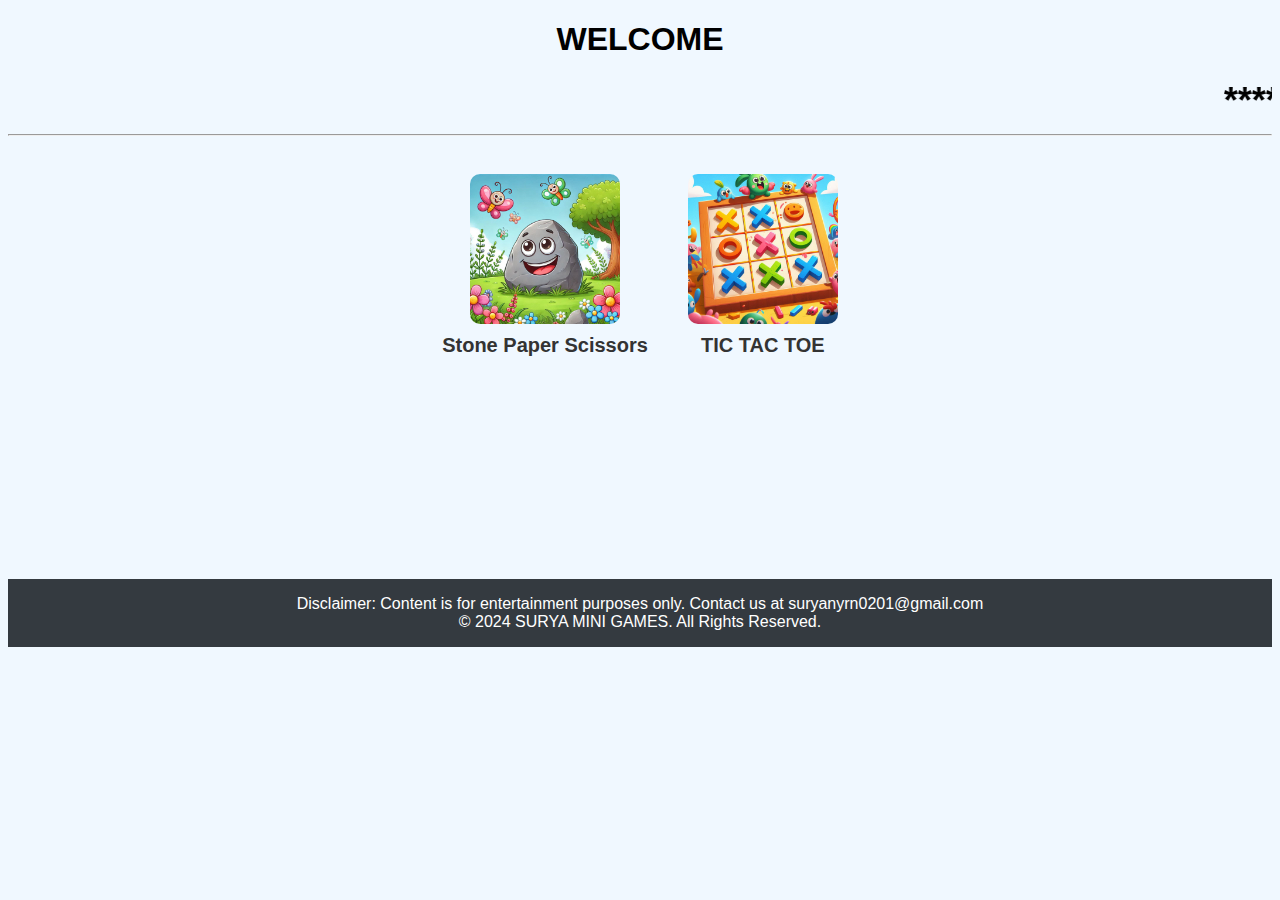
<file: index.html>
<!DOCTYPE html>
<html lang="en">
<head>
    <meta charset="UTF-8">
    <meta name="viewport" content="width=device-width, initial-scale=1.0">
    <title>Game Selection</title>
    <link rel="icon" href="icon.jpg">
    <link rel="stylesheet">
    <style>
        body {
            display: block;
            justify-content: center;
            align-items: center;
            flex-direction: column;
            text-align: center;
            font-family: Arial, sans-serif;
            background-color: #f0f8ff;
        }
        .container {
            padding: 20px;
        }
        .game-options {
            display: flex;
            gap: 20px;
            justify-content: center;
        }
        .game-button {
            display: flex;
            flex-direction: column;
            align-items: center;
            text-decoration: none;
            color: #333;
            font-size: 20px;
            font-weight: bold;
            padding: 10px;
            transition: transform 0.3s;
        }
        .game-button img {
            width: 150px;
            height: 150px;
            border-radius: 10px;
            margin-bottom: 10px;
        }
        .game-button:hover {
            transform: scale(1.4);
        }
        footer {
        background: #343a40;
        color: #fff;
        text-align: center;
        padding: 1rem 0;
        margin-top: 12rem;
        display: block;

        }

        footer p {      
        margin: 0;
        }
        marquee{
            font-size: 36px;
        }
    </style>
</head>
<body>
    <center>
        <h1>WELCOME</h1>
        <b><marquee>***** LET'S PLAY SOMETHING AMAZING *****</marquee></b>
    </center>
    <hr>
        <div class="container">
            <div class="game-options">
            <a href="sps.html" class="game-button">
                <img src="stone.jpg" alt="Stone Paper Scissors">
                Stone Paper Scissors
            </a>
            <a href="tictacetoe.html" class="game-button">
                <img src="xo_game.jpg" alt="XO Game">
                TIC TAC TOE
            </a>
        </div>
        </div>
    <center>
        <div>
            <footer>
               <p>Disclaimer: Content is for entertainment purposes only.  Contact us at suryanyrn0201@gmail.com
                <p>© 2024 SURYA MINI GAMES. All Rights Reserved.</p>
            </footer>
        </div>
    </center>
</body>
</html>
</file>
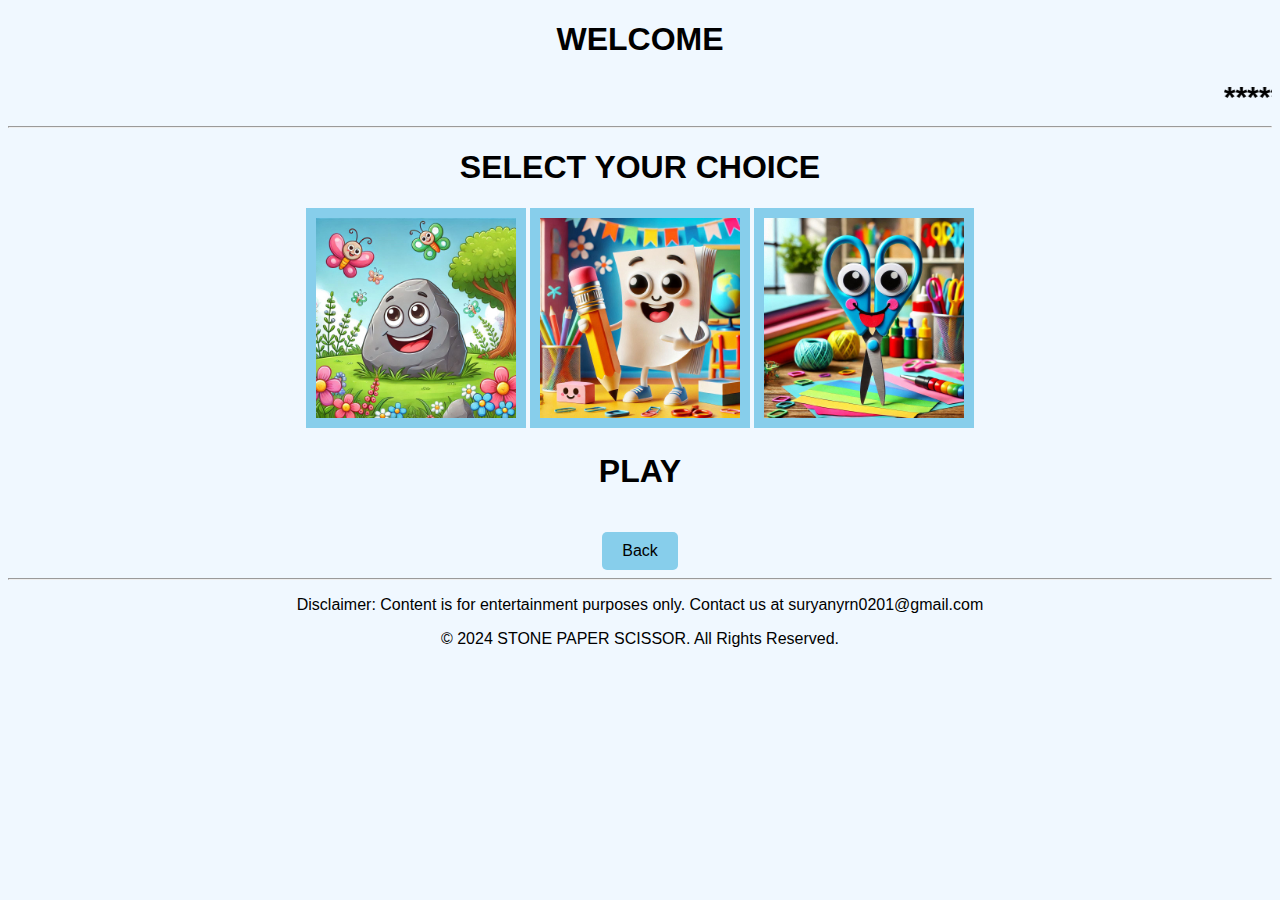
<file: sps.html>
<!DOCTYPE html>
<html lang="en">
<head>
    <title>LET'S PLAY STONE PAPER SCISSOR</title>
    <link rel="icon" href="paper.jpg">
    <link rel="stylesheet" href="style.css">
</head>
<body>
    <center>
        <h1>WELCOME</h1>
        <b><marquee>***** LET'S PLAY STONE PAPER SCISSOR *****</marquee></b>
        <hr>
        <h1>SELECT YOUR CHOICE</h1>
        <div id="imageSelector" class="image-container">
            <a href="game.html?choice=stone"><img src="stone.jpg" alt="Stone" width="150"></a>
            <a href="game.html?choice=paper"><img src="paper.jpg" alt="Paper" width="150"></a>
            <a href="game.html?choice=scissor"><img src="scissor.jpg" alt="Scissor" width="150"></a>
        </div>
        <h1 id="result" class="blink">PLAY</h1>
        <a href='index.html'><button>Back</button></a>
    </center>
    <hr>
    <center>
        <div>
            <footer>
               <p>Disclaimer: Content is for entertainment purposes only.  Contact us at suryanyrn0201@gmail.com
                <p>© 2024 STONE PAPER SCISSOR. All Rights Reserved.</p>
            </footer>
        </div>
    </center>
</body>
</html>
</file>
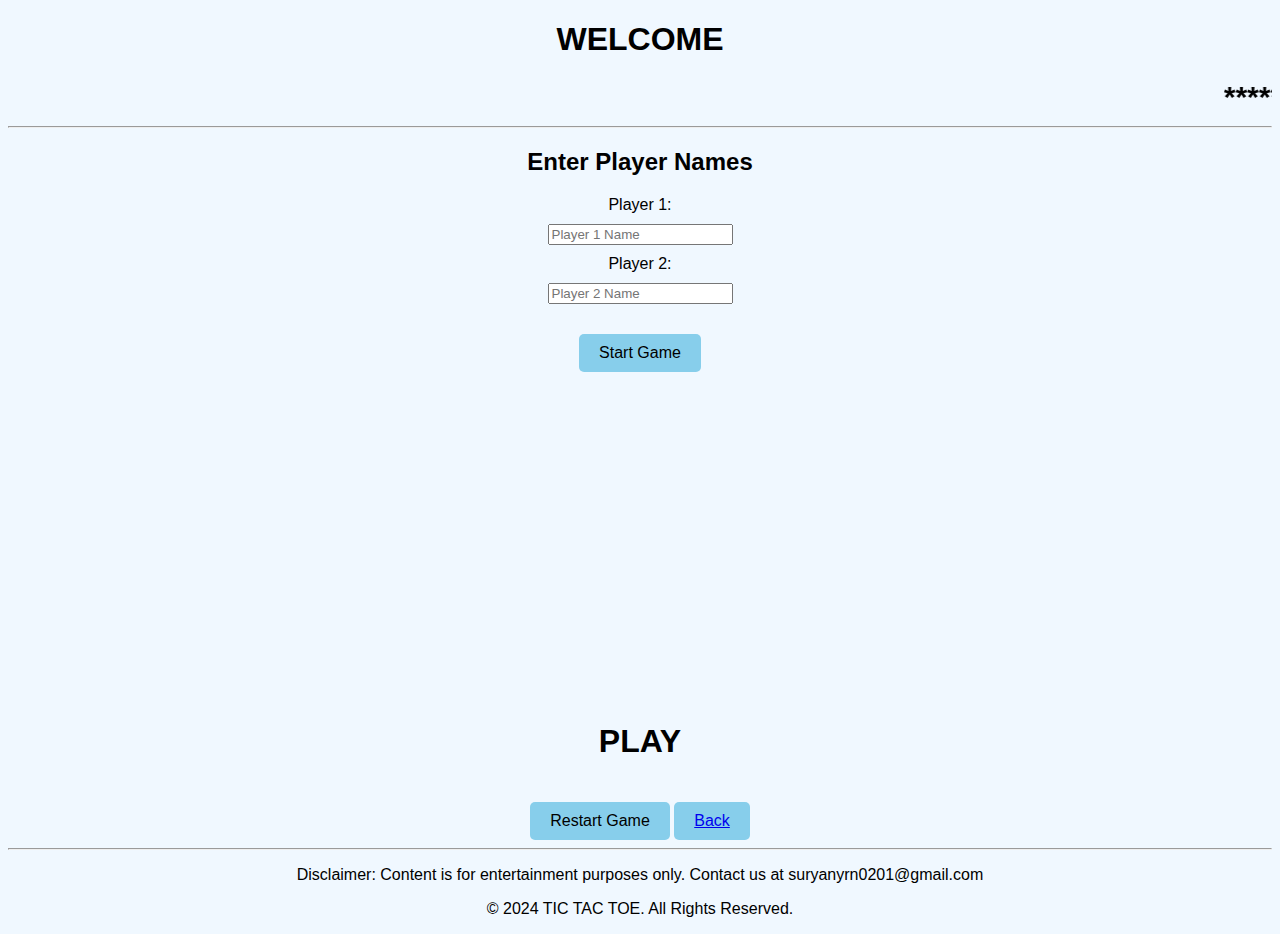
<file: tictacetoe.html>
<!DOCTYPE html>
<html lang="en">
<head>
    <title>LET'S PLAY TIC TAC TOE</title>
    <link rel="stylesheet" href="style.css">
    <style>
        .board {
            display: grid;
            grid-template-columns: repeat(3, 100px);
            grid-template-rows: repeat(3, 100px);
            gap: 5px;
            justify-content: center;
            margin-top: 20px;
        }

        .cell {
            width: 100px;
            height: 100px;
            display: flex;
            align-items: center;
            justify-content: center;
            font-size: 2em;
            border: 3px solid skyblue;
            background-color: white;
            cursor: pointer;
            transition: background-color 0.3s ease, transform 0.2s ease;
        }

        .cell:hover {
            background-color: lightgray;
            transform: scale(1.1);
        }

        .player-inputs {
            display: flex;
            flex-direction: column;
            align-items: center;
            gap: 10px;
            margin-bottom: 10px;
        }

        .popup {
            position: fixed;
            top: 0;
            left: 0;
            width: 100%;
            height: 100%;
            background-color: rgba(0, 0, 0, 0.8);
            display: flex;
            justify-content: center;
            align-items: center;
            z-index: 1000;
        }

        .popup-content {
            background: white;
            padding: 20px;
            border-radius: 10px;
            text-align: center;
            font-size: 20px;
        }

        .hidden {
            display: none;
        }
    </style>
</head>
<body>
    <center>
        <h1>WELCOME</h1>
        <b><marquee>***** LET'S PLAY TIC TAC TOE *****</marquee></b>
        <hr>
        <h2>Enter Player Names</h2>
        <div class="player-inputs">
            <label>Player 1:</label>
            <input type="text" id="player1" placeholder="Player 1 Name" onkeydown="handleEnter(event, 'player2')">
            <label>Player 2:</label>
            <input type="text" id="player2" placeholder="Player 2 Name" onkeydown="handleEnter(event, 'startGameButton')">
            <button id="startGameButton" onclick="startGame()">Start Game</button>
        </div>
        <h2 id="turnIndicator"></h2>
        <div id="ticTacToeBoard" class="board"></div>
        <h1 id="result" class="blink">PLAY</h1>
        <button onclick="resetGame()">Restart Game</button>
        <button><a href="index.html">Back</a></button>
    </center>
    <hr>
    <center>
        <footer>
           <p>Disclaimer: Content is for entertainment purposes only. Contact us at suryanyrn0201@gmail.com</p>
            <p>© 2024 TIC TAC TOE. All Rights Reserved.</p>
        </footer>
    </center>
    
    <div id="popup" class="popup hidden">
        <div class="popup-content">
            <p id="popupMessage"></p>
            <button onclick="closePopup()">OK</button>
        </div>
    </div>

    <script>
        let board = document.getElementById('ticTacToeBoard');
        let currentPlayer = 'X';
        let gameBoard = ['', '', '', '', '', '', '', '', ''];
        let player1Name = 'Player 1';
        let player2Name = 'Player 2';
        let gameActive = true;

        function handleEnter(event, nextElementId) {
            if (event.key === 'Enter') {
                event.preventDefault();
                document.getElementById(nextElementId).focus();
            }
        }

        function startGame() {
            player1Name = document.getElementById('player1').value || 'Player 1';
            player2Name = document.getElementById('player2').value || 'Player 2';
            document.getElementById('turnIndicator').textContent = `${player1Name}'s Turn (X)`;
            gameActive = true;
            renderBoard();
        }

        function checkWinner() {
            const winPatterns = [
                [0, 1, 2], [3, 4, 5], [6, 7, 8],
                [0, 3, 6], [1, 4, 7], [2, 5, 8],
                [0, 4, 8], [2, 4, 6]
            ];

            for (let pattern of winPatterns) {
                const [a, b, c] = pattern;
                if (gameBoard[a] && gameBoard[a] === gameBoard[b] && gameBoard[a] === gameBoard[c]) {
                    let winner = gameBoard[a] === 'X' ? player1Name : player2Name;
                    gameActive = false;
                    document.getElementById('result').textContent = `${winner} Wins!`;
                    return;
                }
            }
            if (!gameBoard.includes('') && gameActive) {
                gameActive = false;
                document.getElementById('result').textContent = 'Match Draw!';
            }
        }

        function handleClick(index) {
            if (gameBoard[index] === '' && gameActive) {
                gameBoard[index] = currentPlayer;
                document.getElementById(`cell-${index}`).textContent = currentPlayer;
                checkWinner();
                if (gameActive) {
                    currentPlayer = currentPlayer === 'X' ? 'O' : 'X';
                    document.getElementById('turnIndicator').textContent = currentPlayer === 'X' ? `${player1Name}'s Turn (X)` : `${player2Name}'s Turn (O)`;
                }
            }
        }

        function resetGame() {
            gameBoard = ['', '', '', '', '', '', '', '', ''];
            currentPlayer = 'X';
            gameActive = true;
            document.getElementById('turnIndicator').textContent = `${player1Name}'s Turn (X)`;
            document.getElementById('result').textContent = 'PLAY';
            renderBoard();
        }

        function renderBoard() {
            board.innerHTML = '';
            for (let i = 0; i < 9; i++) {
                let cell = document.createElement('div');
                cell.classList.add('cell');
                cell.id = `cell-${i}`;
                cell.addEventListener('click', () => handleClick(i));
                board.appendChild(cell);
            }
        }
    </script>
</body>
</html>
</file>
<file: style.css>
/* General Styles */
body {
    font-family: Arial, sans-serif;
    background-color: #f0f8ff;
}

.choice-img {
    width: 150px;
    height: auto;
    border: 3px solid skyblue;
    margin: 10px;
}

.choices-container {
    display: flex;
    justify-content: center;
    align-items: center;
    gap: 50px;
}

.blink {
    animation: blink-animation 1s steps(2, start) infinite;
}

@keyframes blink-animation {
    50% {
        opacity: 0;
    }
}

/* Popup Styles */
.hidden {
    display: none;
}

.popup {
    position: fixed;
    top: 0;
    left: 0;
    width: 100%;
    height: 100%;
    background-color: rgba(0, 0, 0, 0.8);
    display: flex;
    justify-content: center;
    align-items: center;
    z-index: 1000;
}

.popup-content {
    background: white;
    padding: 20px;
    border-radius: 10px;
    text-align: center;
    animation: popup-animation 0.5s ease-out;
}

@keyframes popup-animation {
    0% {
        transform: scale(0);
    }
    60% {
        transform: scale(1.5);
    }
    100% {
        transform: scale(1);
    }
}

button {
    margin-top: 20px;
    padding: 10px 20px;
    background-color: skyblue;
    border: none;
    border-radius: 5px;
    font-size: 16px;
    cursor: pointer;
}

button:hover {
    background-color: deepskyblue;
}
.image-container img {
    width: 200px;
    height: auto;
    border-color: skyblue;
    border-width: 10px;
    border-style: solid;
    transition: transform 0.3s ease;
}

.image-container img:hover {
    transform: scale(1.5); 
    cursor: pointer;
}
.footer-text {
    position: fixed;
    width: 100%;
    text-align: center;
    color: black;
    padding: 10px;
    font-size: 15px;
}
marquee{
    font-size: 30px;
}
@media (max-width: 768px) {
    .welcome-message {
        font-size: 18px;
        padding: 15px;
    }

    .image-container img {
        width: 100px;
        height: auto;
    }

    .popup-content {
        width: 90%; /* Adjust popup width for smaller screens */
        padding: 20px;
    }

    .footer-text {
        font-size: 12px;
        padding: 8px;
    }
}

@media (max-width: 480px) {
    .welcome-message {
        font-size: 16px;
        padding: 10px;
    }

    .image-container img {
        width: 80px;
        height: auto;
    }

    .popup-content {
        font-size: 14px;
        padding: 15px;
    }

    .footer-text {
        font-size: 10px;
    }
}
</file>
